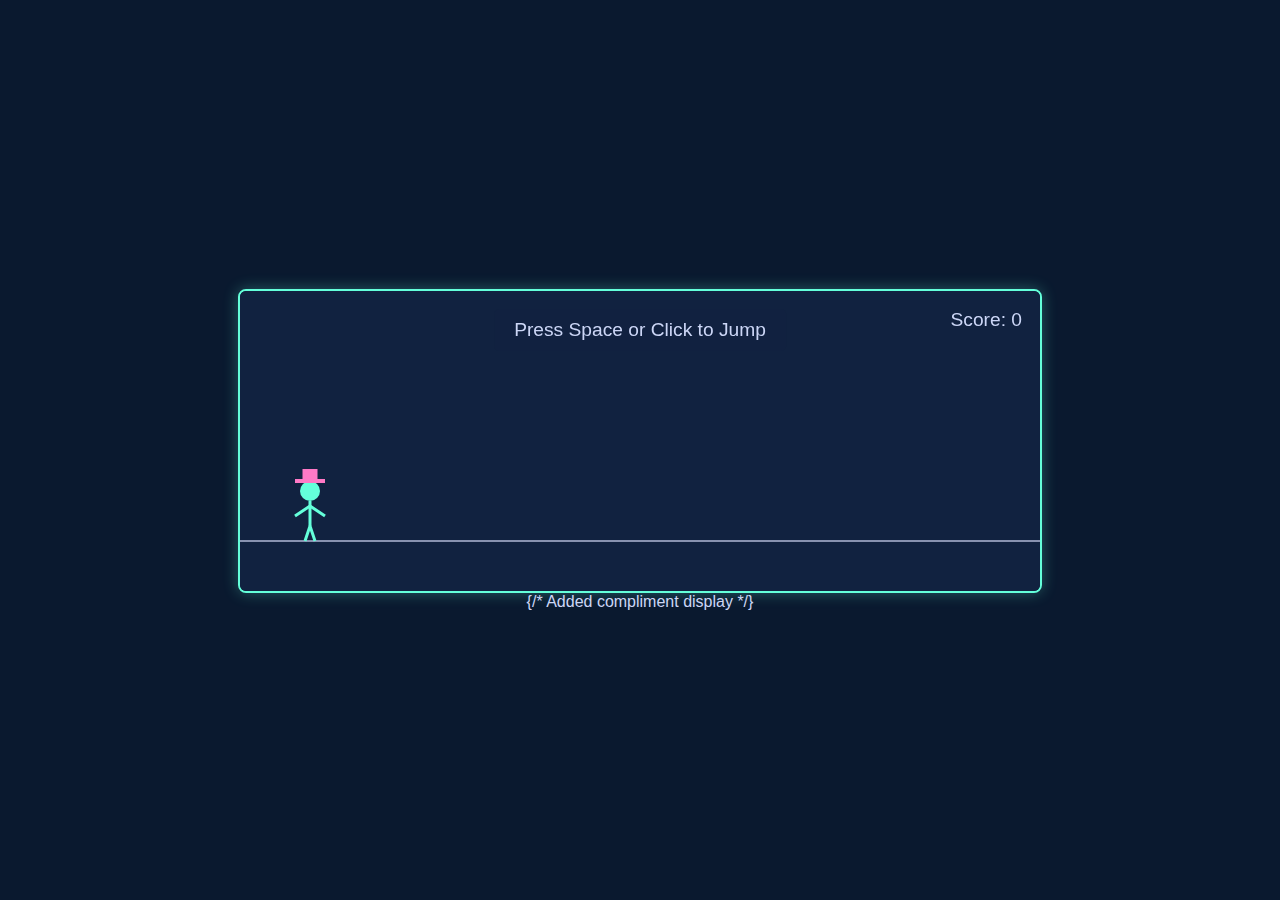
<file: pages/ai_page.html>
<!DOCTYPE html>
<html lang="en">
<head>
    <meta charset="UTF-8">
    <meta name="viewport" content="width=device-width, initial-scale=1.0">
    <title>Simple Runner Game</title>
    <style>
        body {
            display: flex;
            justify-content: center;
            align-items: center;
            min-height: 100vh;
            margin: 0;
            /* Dark blue theme background */
            background-color: #0a192f; /* Navy Blue */
            font-family: 'Segoe UI', Tahoma, Geneva, Verdana, sans-serif;
            color: #ccd6f6; /* Light blue text */
            overflow: hidden; /* Prevent scrollbars */
        }

        #gameContainer {
            text-align: center;
            position: relative; /* Needed for absolute positioning of messages */
        }

        canvas {
            display: block;
            /* Slightly lighter blue for the canvas background */
            background-color: #112240; /* Darker Navy */
            border: 2px solid #64ffda; /* Teal border */
            border-radius: 8px; /* Rounded corners */
            box-shadow: 0 0 15px rgba(100, 255, 218, 0.3); /* Subtle glow */
        }

        /* Common styles for messages */
        #instructions, #gameOverMessage, #scoreDisplay, #complimentMessage {
            position: absolute;
            left: 50%;
            transform: translateX(-50%);
            color: #ccd6f6;
            background-color: rgba(17, 34, 64, 0.8); /* Semi-transparent darker navy */
            padding: 10px 20px;
            border-radius: 5px;
            font-size: 1.2em;
            text-align: center;
            z-index: 10; /* Ensure messages are on top */
        }

        #instructions {
            top: 20px;
        }

        #gameOverMessage {
            top: 50%;
            transform: translate(-50%, -50%);
            display: none; /* Hidden by default */
            font-size: 1.5em;
            font-weight: bold;
            color: #ff6b6b; /* Reddish color for game over */
        }

         #gameOverMessage span {
            display: block;
            font-size: 0.7em;
            margin-top: 10px;
            font-weight: normal;
            color: #ccd6f6; /* Light blue for restart text */
        }

        #scoreDisplay {
            top: 20px;
            right: 20px;
            left: auto; /* Override absolute positioning */
            transform: none; /* Override absolute positioning */
            background: none; /* No background for score */
            padding: 0;
        }

        /* Style for the compliment message */
        #complimentMessage {
            top: 60px; /* Position below instructions/score */
            display: none; /* Hidden by default */
            color: #50fa7b; /* Bright green for compliments */
            background-color: rgba(40, 42, 54, 0.8); /* Slightly different background */
            transition: opacity 0.5s ease-out; /* Fade out effect */
            opacity: 1;
        }
    </style>
</head>
<body>
    <div id="gameContainer">
        <canvas id="gameCanvas" width="800" height="300"></canvas>
        <div id="instructions">Press Space or Click to Jump</div>
        <div id="scoreDisplay">Score: 0</div>
        <div id="complimentMessage"></div> {/* Added compliment display */}
        <div id="gameOverMessage">
            Game Over!
            <span>Click or Press Space to Restart</span>
        </div>
    </div>

    <script>
        const canvas = document.getElementById('gameCanvas');
        const ctx = canvas.getContext('2d');
        const instructions = document.getElementById('instructions');
        const gameOverMessage = document.getElementById('gameOverMessage');
        const scoreDisplay = document.getElementById('scoreDisplay');
        const complimentMessage = document.getElementById('complimentMessage'); // Get compliment element

        // --- Game Constants ---
        // Adjusted player size slightly for the drawing
        const PLAYER_WIDTH = 40;
        const PLAYER_HEIGHT = 60;
        const GROUND_HEIGHT = canvas.height - 50; // Y position of the ground
        const PLAYER_BODY_COLOR = '#64ffda'; // Teal player body
        const PLAYER_HAT_COLOR = '#ff79c6'; // Pink hat
        const OBSTACLE_COLOR = '#ff6b6b'; // Reddish obstacles
        const GROUND_COLOR = '#8892b0'; // Slate color for ground line
        const GRAVITY = 0.6;
        const JUMP_FORCE = -12; // Keep jump force consistent
        const OBSTACLE_MIN_WIDTH = 20;
        const OBSTACLE_MAX_WIDTH = 40;
        const OBSTACLE_MIN_HEIGHT = 30;
        const OBSTACLE_MAX_HEIGHT = 60;
        const OBSTACLE_SPEED = 5;
        const MIN_OBSTACLE_SPAWN_INTERVAL = 80; // Minimum frames between obstacles
        const MAX_OBSTACLE_SPAWN_INTERVAL = 150; // Maximum frames between obstacles
        const COMPLIMENT_DURATION = 1500; // milliseconds (1.5 seconds)

        // --- Game Variables ---
        let player;
        let obstacles = [];
        let score = 0;
        let frameCount = 0;
        let nextObstacleSpawnFrame;
        let gameRunning = false;
        let jumpActive = false;
        let complimentTimeout = null; // To manage hiding the compliment

        // --- Compliments Array ---
        const compliments = [
            "Nice Jump!", "Wow!", "Great Job!", "Amazing!", "Super!",
            "Excellent!", "Keep it up!", "Smooth!", "Awesome!"
        ];

        // --- Player Object ---
        class Player {
            constructor(x, y, width, height) {
                this.x = x;
                this.y = y;
                this.baseY = y; // Store the initial Y to help with drawing coordinates
                this.width = width; // Bounding box width
                this.height = height; // Bounding box height
                this.velocityY = 0;
                this.isGrounded = true;
            }

            // Draw a simple stick figure with a funny hat
            draw() {
                const headRadius = 10;
                const bodyHeight = 25;
                const legHeight = 15;
                const hatHeight = 10;
                const hatWidth = 15;

                // Calculate positions relative to the player's bounding box bottom-center
                const feetY = this.y + this.height;
                const bodyTopY = feetY - legHeight - bodyHeight;
                const headCenterY = bodyTopY - headRadius;
                const centerX = this.x + this.width / 2;

                ctx.lineWidth = 3;

                // Legs (simple lines)
                ctx.strokeStyle = PLAYER_BODY_COLOR;
                ctx.beginPath();
                ctx.moveTo(centerX, bodyTopY + bodyHeight); // Hip joint
                ctx.lineTo(centerX - 5, feetY); // Left foot
                ctx.moveTo(centerX, bodyTopY + bodyHeight); // Hip joint
                ctx.lineTo(centerX + 5, feetY); // Right foot
                ctx.stroke();

                // Body (simple line)
                ctx.beginPath();
                ctx.moveTo(centerX, bodyTopY + bodyHeight);
                ctx.lineTo(centerX, bodyTopY);
                ctx.stroke();

                // Arms (simple lines)
                ctx.beginPath();
                ctx.moveTo(centerX, bodyTopY + 5); // Shoulder area
                ctx.lineTo(centerX - 15, bodyTopY + 15); // Left hand
                ctx.moveTo(centerX, bodyTopY + 5); // Shoulder area
                ctx.lineTo(centerX + 15, bodyTopY + 15); // Right hand
                ctx.stroke();

                // Head (circle)
                ctx.fillStyle = PLAYER_BODY_COLOR;
                ctx.beginPath();
                ctx.arc(centerX, headCenterY, headRadius, 0, Math.PI * 2);
                ctx.fill();

                // Funny Hat (e.g., a simple top hat)
                ctx.fillStyle = PLAYER_HAT_COLOR;
                // Brim
                ctx.fillRect(centerX - hatWidth, headCenterY - headRadius - 2, hatWidth * 2, 4);
                // Top part
                ctx.fillRect(centerX - hatWidth / 2, headCenterY - headRadius - 2 - hatHeight, hatWidth, hatHeight);

                 // --- Uncomment to draw bounding box for debugging ---
                // ctx.strokeStyle = 'red';
                // ctx.lineWidth = 1;
                // ctx.strokeRect(this.x, this.y, this.width, this.height);
                // --- End Debug ---
            }

            applyGravity() {
                this.velocityY += GRAVITY;
                this.y += this.velocityY;
            }

            jump() {
                if (this.isGrounded) {
                    this.velocityY = JUMP_FORCE;
                    this.isGrounded = false;
                    jumpActive = true; // Track that a jump was initiated
                }
            }

            update() {
                this.applyGravity();

                // Prevent falling through the ground
                if (this.y + this.height > GROUND_HEIGHT) {
                    this.y = GROUND_HEIGHT - this.height;
                    this.velocityY = 0;
                    this.isGrounded = true;
                    jumpActive = false; // Reset jump flag when grounded
                }

                this.draw();
            }
        }

        // --- Obstacle Object ---
        class Obstacle {
            constructor(x, y, width, height, color, speed) {
                this.x = x;
                this.y = y;
                this.width = width;
                this.height = height;
                this.color = color;
                this.speed = speed;
                this.passed = false; // Flag to track if player passed it
            }

            draw() {
                ctx.fillStyle = this.color;
                ctx.fillRect(this.x, this.y, this.width, this.height);
                ctx.strokeStyle = '#0a192f'; // Outline for visibility
                ctx.lineWidth = 2;
                ctx.strokeRect(this.x, this.y, this.width, this.height);
            }

            update() {
                this.x -= this.speed;
                this.draw();
            }
        }

        // --- Utility Functions ---
        function getRandomInt(min, max) {
            return Math.floor(Math.random() * (max - min + 1)) + min;
        }

        function spawnObstacle() {
            const width = getRandomInt(OBSTACLE_MIN_WIDTH, OBSTACLE_MAX_WIDTH);
            const height = getRandomInt(OBSTACLE_MIN_HEIGHT, OBSTACLE_MAX_HEIGHT);
            const y = GROUND_HEIGHT - height; // Place obstacle on the ground
            const x = canvas.width; // Start off-screen to the right
            obstacles.push(new Obstacle(x, y, width, height, OBSTACLE_COLOR, OBSTACLE_SPEED));
            // Set the frame count for the next spawn
            nextObstacleSpawnFrame = frameCount + getRandomInt(MIN_OBSTACLE_SPAWN_INTERVAL, MAX_OBSTACLE_SPAWN_INTERVAL);
        }

        function checkCollision(player, obstacle) {
            // Simple AABB collision detection using player's bounding box
            return (
                player.x < obstacle.x + obstacle.width &&
                player.x + player.width > obstacle.x &&
                player.y < obstacle.y + obstacle.height &&
                player.y + player.height > obstacle.y
            );
        }

        function drawGround() {
            ctx.strokeStyle = GROUND_COLOR;
            ctx.lineWidth = 2;
            ctx.beginPath();
            ctx.moveTo(0, GROUND_HEIGHT);
            ctx.lineTo(canvas.width, GROUND_HEIGHT);
            ctx.stroke();
        }

        function updateScore() {
            // Score increases over time
            score++;
            scoreDisplay.textContent = `Score: ${score}`;
        }

        // --- Compliment Display Function ---
        function displayCompliment() {
            // Clear any existing timeout
            if (complimentTimeout) {
                clearTimeout(complimentTimeout);
            }

            // Select a random compliment
            const randomIndex = getRandomInt(0, compliments.length - 1);
            complimentMessage.textContent = compliments[randomIndex];
            complimentMessage.style.opacity = 1; // Make sure it's visible
            complimentMessage.style.display = 'block';

            // Set a timeout to hide the message
            complimentTimeout = setTimeout(() => {
                complimentMessage.style.opacity = 0;
                // Optionally hide completely after fade out
                setTimeout(() => {
                     if (complimentMessage.style.opacity === '0') { // Check if it wasn't replaced
                        complimentMessage.style.display = 'none';
                     }
                }, 500); // Match CSS transition duration
            }, COMPLIMENT_DURATION);
        }


        function resetGame() {
            // Use the adjusted player height for positioning
            player = new Player(50, GROUND_HEIGHT - PLAYER_HEIGHT, PLAYER_WIDTH, PLAYER_HEIGHT);
            obstacles = [];
            score = 0;
            frameCount = 0;
            nextObstacleSpawnFrame = getRandomInt(MIN_OBSTACLE_SPAWN_INTERVAL, MAX_OBSTACLE_SPAWN_INTERVAL); // Initial spawn
            gameRunning = true;
            jumpActive = false;
            gameOverMessage.style.display = 'none';
            instructions.style.display = 'none'; // Hide instructions once started
            complimentMessage.style.display = 'none'; // Hide compliment message
             if (complimentTimeout) {
                clearTimeout(complimentTimeout); // Clear any pending compliment hide
                complimentTimeout = null;
            }
            scoreDisplay.textContent = `Score: 0`;
            gameLoop(); // Start the loop again
        }

        function gameOver() {
            gameRunning = false;
            gameOverMessage.style.display = 'block';
             if (complimentTimeout) {
                clearTimeout(complimentTimeout);
                complimentMessage.style.display = 'none'; // Hide compliment on game over
            }
        }

        // --- Game Loop ---
        function gameLoop() {
            if (!gameRunning) return; // Stop the loop if game is over

            requestAnimationFrame(gameLoop);
            ctx.fillStyle = '#112240';
            ctx.fillRect(0, 0, canvas.width, canvas.height);
            drawGround();
            player.update();
            frameCount++;

            // Spawn obstacles
            if (frameCount >= nextObstacleSpawnFrame) {
                spawnObstacle();
            }

            // Update, draw, check collision, and check for passed obstacles
            for (let i = obstacles.length - 1; i >= 0; i--) {
                const obstacle = obstacles[i];
                obstacle.update();

                // Check for collision FIRST
                if (checkCollision(player, obstacle)) {
                    gameOver();
                    return; // Exit loop immediately on collision
                }

                // Check if player successfully passed the obstacle
                // Condition: Obstacle's right edge is past player's front edge AND it hasn't been marked as passed yet
                 if (!obstacle.passed && obstacle.x + obstacle.width < player.x) {
                    obstacle.passed = true;
                    displayCompliment(); // Show a compliment!
                    // Note: Score could also be increased here per obstacle instead of time
                }


                // Remove obstacles that are off-screen
                if (obstacle.x + obstacle.width < 0) {
                    obstacles.splice(i, 1);
                }
            }

            updateScore(); // Update score based on time
        }

        // --- Event Listeners ---
        function handleInput() {
            if (!gameRunning) {
                resetGame(); // Start/Restart game on input
            } else if (player.isGrounded || !jumpActive) {
                player.jump();
            }
        }

        document.addEventListener('keydown', (e) => {
            if (e.code === 'Space') {
                 e.preventDefault(); // Prevent space bar from scrolling the page
                 handleInput();
            }
        });

        canvas.addEventListener('click', handleInput);
        gameOverMessage.addEventListener('click', handleInput);


        // --- Initial Setup ---
        function initializeDisplay() {
            ctx.fillStyle = '#112240';
            ctx.fillRect(0, 0, canvas.width, canvas.height);
            drawGround();
            // Draw initial player state
            const initialPlayer = new Player(50, GROUND_HEIGHT - PLAYER_HEIGHT, PLAYER_WIDTH, PLAYER_HEIGHT);
            initialPlayer.draw();
            instructions.style.display = 'block';
            complimentMessage.style.display = 'none'; // Ensure hidden initially
        }

        // Initialize the display when the script loads
        initializeDisplay();

    </script>
</body>
</html>
</file>
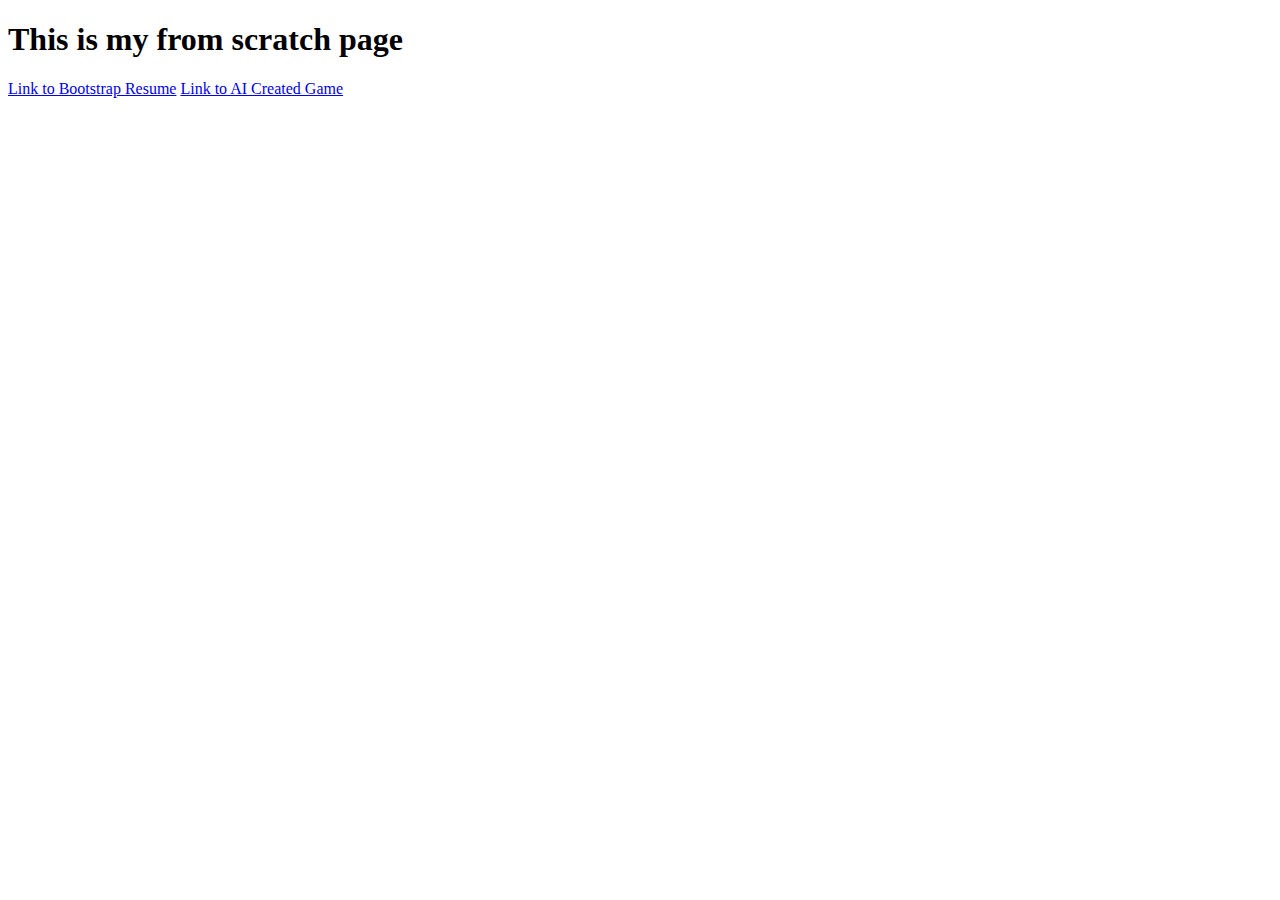
<file: pages/from_scratch.html>
<!DOCTYPE html>
<html lang="en">
<head>
    <meta charset="UTF-8">
    <meta name="viewport" content="width=device-width, initial-scale=1.0">
    <title>Document</title>
</head>
<body>
    <h1>This is my from scratch page</h1>

    <div class='tableauPlaceholder' id='viz1744726799703' style='position: relative'><noscript><a href='#'><img alt='Timeline ' src='https:&#47;&#47;public.tableau.com&#47;static&#47;images&#47;BY&#47;BYUAlumniintheSuperBowl_16437567503580&#47;Timeline&#47;1_rss.png' style='border: none' /></a></noscript><object class='tableauViz'  style='display:none;'><param name='host_url' value='https%3A%2F%2Fpublic.tableau.com%2F' /> <param name='embed_code_version' value='3' /> <param name='site_root' value='' /><param name='name' value='BYUAlumniintheSuperBowl_16437567503580&#47;Timeline' /><param name='tabs' value='no' /><param name='toolbar' value='yes' /><param name='static_image' value='https:&#47;&#47;public.tableau.com&#47;static&#47;images&#47;BY&#47;BYUAlumniintheSuperBowl_16437567503580&#47;Timeline&#47;1.png' /> <param name='animate_transition' value='yes' /><param name='display_static_image' value='yes' /><param name='display_spinner' value='yes' /><param name='display_overlay' value='yes' /><param name='display_count' value='yes' /><param name='language' value='en-US' /></object></div>                <script type='text/javascript'>                    var divElement = document.getElementById('viz1744726799703');                    var vizElement = divElement.getElementsByTagName('object')[0];                    if ( divElement.offsetWidth > 800 ) { vizElement.style.width='1400px';vizElement.style.height='927px';} else if ( divElement.offsetWidth > 500 ) { vizElement.style.width='1400px';vizElement.style.height='927px';} else { vizElement.style.width='100%';vizElement.style.height='1227px';}                     var scriptElement = document.createElement('script');                    scriptElement.src = 'https://public.tableau.com/javascripts/api/viz_v1.js';                    vizElement.parentNode.insertBefore(scriptElement, vizElement);                </script>

<a href="../index.html">Link to Bootstrap Resume</a>
<a href="ai_page.html">Link to AI Created Game</a>

</body>
</html>
</file>
